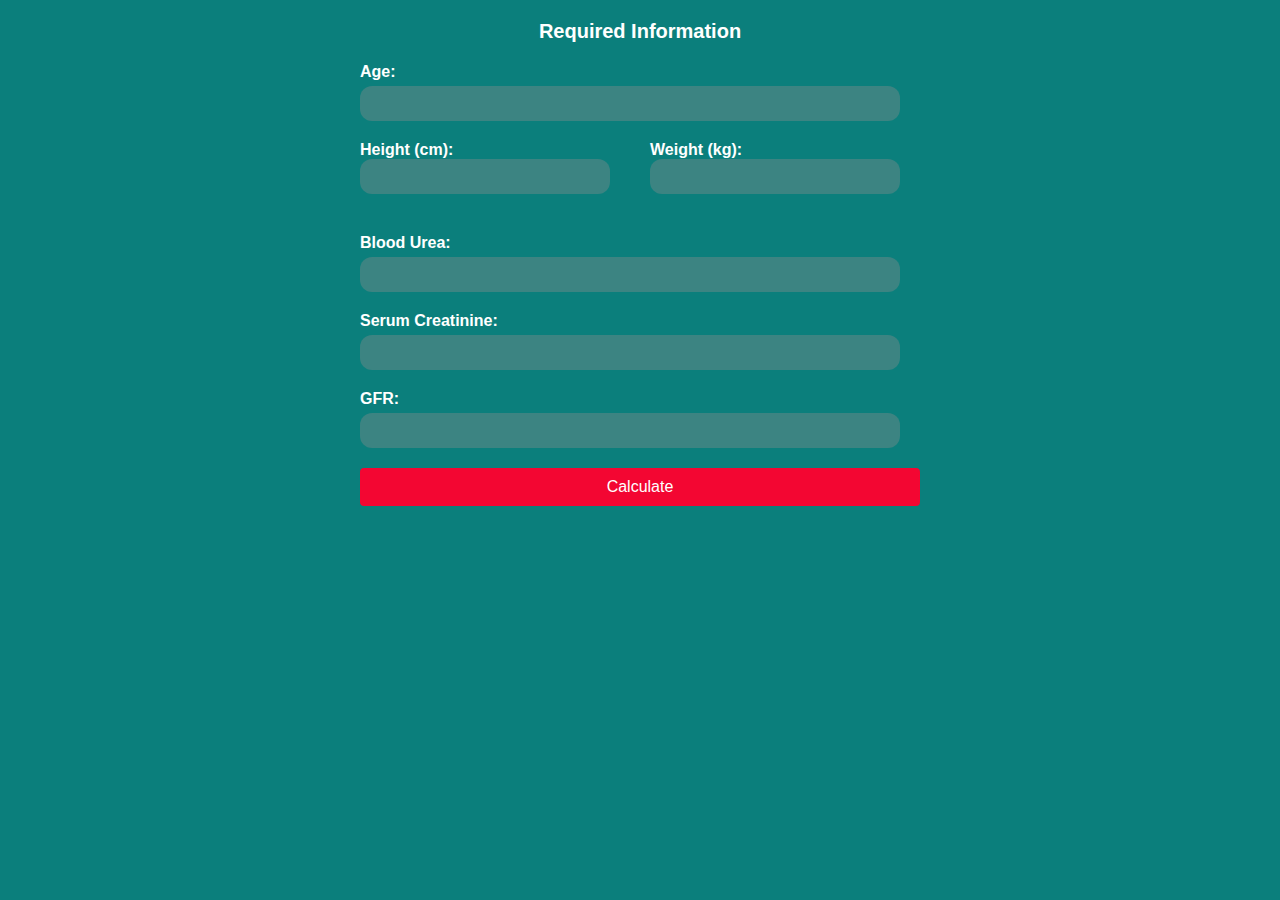
<file: Front-end/required-info.html>
<!DOCTYPE html>
<html lang="en">
<head>
    <meta charset="UTF-8">
    <meta name="viewport" content="width=device-width, initial-scale=1.0">
    <title>Required Information</title>
    <link rel="stylesheet" href="style.css">
</head>
<body>
    <div class="info-container">
        <h1>Required Information</h1>
        <form action="/predict" method="POST">
            <label for="age">Age:</label>
            <input type="number" id="age" name="age" required>

            <div class="input-group">
                <div class="input-item">
                    <label for="height">Height (cm):</label>
                    <input type="number" id="height" name="height" required>
                </div>
                <div class="input-item">
                    <label for="weight">Weight (kg):</label>
                    <input type="number" id="weight" name="weight" required>
                </div>
            </div>

            <label for="blood_urea">Blood Urea:</label>
            <input type="number" id="blood_urea" name="blood_urea" required>

            <label for="serum_creatinine">Serum Creatinine:</label>
            <input type="number" id="serum_creatinine" name="serum_creatinine" step="0.1" required>

            <label for="gfr">GFR:</label>
            <input type="number" id="gfr" name="gfr" required>

            <button type="submit" class="calculate-button">Calculate</button>
        </form>
    </div>
</body>
</html>
</file>
<file: Front-end/style.css>
* {
    margin: 0;
    padding: 0;
    box-sizing: border-box;
}
body, html {
    height: 100%;
    margin: 0;
    display: flex;
    flex-direction: column;
    justify-content: flex-start; /* Aligns items at the start, reducing space between them */
    background-color: #0B7F7C;
    font-family: Arial, sans-serif;
    align-items: center;

}
header {
    text-align: center;
    padding-top: 20px;
    padding-left: 10px;
}



.logo-container {
    width: 100%;
    display: flex;
    justify-content: center;
    align-items: center;
    position: relative; /* Changed from absolute to relative */
}

.logo-container img {
    max-width: 45%;
    height: auto;
}

.signup-container, .login-container {
    width: 100%;
    height: 75%;
    padding-left: 5%;
    padding-right: 5%;
    background-color: white;
    border-radius: 20px 20px 0 0; /* Rounded top edges */
    box-sizing: border-box;
    text-align: center;
    margin-bottom: 0;
    box-shadow: 0 0 10px rgba(0, 0, 0, 0.1);
    position: fixed;
    bottom: 0;
}

.signup-container h2, .login-container h2 {
    margin-bottom: 10px;
    color: #1C2120;
    font-weight: bold;
}

.signup-container .subtext, .login-container .subtext {
    color: #afafaf;;
    margin-bottom: 20px;
}

.signup-container label, .login-container label {
    display: block;
    text-align: left;
    color: #afafaf;;
    margin-bottom: 5px;
    margin-top: 15px;
}


.signup-container input[type="text"],
.signup-container input[type="email"],
.signup-container input[type="password"],
.signup-container input[type="date"],
.login-container input[type="text"],
.login-container input[type="password"] {
    width: 100%;
    padding: 10px;
    margin: 5px 0;
    border: 1px solid #ccc;
    border-radius: 4px;
    box-sizing: border-box;
}

.signup-container button, .login-container button {
    width: 100%;
    padding: 10px;
    background-color: #0B7F7C;
    color: white;
    border: none;
    border-radius: 4px;
    font-size: 16px;
    cursor: pointer;
    margin-top: 20px;
}
.login-container .submit, .signup-container.submit {
    font-weight: bold;
}

.signup-container button:hover, .login-container button:hover {
    background-color: #066462;
}
.login-container .forgot-password,
.login-container .sign-up,
.signup-container .forgot-password,
.signup-container .sign-up
{
    display: block;
    color: #afafaf;
    text-decoration: none;
    margin-top: 10px;
    font-size: 14px;
}

.login-container .forgot-password:hover,
.login-container .sign-up:hover,
.signup-container .forgot-password:hover,
.signup-container .sign-up:hover
{

 text-decoration: underline;
}


.login-container .submit {
    font-weight: bold;
}




.split-container {
    position: relative;
    height: 100vh;
    overflow: hidden;
}

.top-section {
    position: absolute;
    top: 0;
    left: 0;
    width: 100%;
    height: 100%;
    background-color: #066462;
    clip-path: polygon(0 0, 100% 0, 0 100%);
    display: flex;
    justify-content: center;
    align-items: center;
    color: white;
}

.bottom-section {
    position: absolute;
    bottom: 0;
    right: 0;
    width: 100%;
    height: 100%;
    background-color: white;
    clip-path: polygon(100% 0, 100% 100%, 0 100%);
    display: flex;
    justify-content: center;
    align-items: center;
}

.split-screen h1 {
    margin: 0;
    font-size: 24px;
    color: #000;
}

.bottom-section form {
    width: 100%;
    max-width: 400px;
    text-align: center;
}

.bottom-section label {
    display: block;
    margin-bottom: 10px;
    color: #066462;
}

.bottom-section select {
    width: 100%;
    padding: 10px;
    margin: 10px 0;
    border: 1px solid #ccc;
    border-radius: 4px;
    box-sizing: border-box;
}

.bottom-section button {
    width: 100%;
    padding: 10px;
    background-color: #066462;
    color: white;
    border: none;
    border-radius: 4px;
    font-size: 16px;
    cursor: pointer;
}

.bottom-section button:hover {
    background-color: #054c4b;
}


.gender-cont {
    position: absolute;
    top: 0;
    left: 0;
    width: 100%;
    height: 100%;
    background: linear-gradient(135deg, #00897B 50%, white 50%);
}
.ge-content {
    position: relative;
    display: flex;
    flex-direction: column;
    align-items: center;
    justify-content: space-between;
    min-height: 100vh;
    padding: 5vh 5vw;
    box-sizing: border-box;
}
h1 {
    color: white;
    font-size: 20px;
    margin-bottom: 40px;
}
.options {
    display: flex;
    flex-direction: column;
    align-items: center;
    gap: 85px;
}
.option-fem, .option-mel {
    display: flex;
    flex-direction: column;
    align-items: center;
}
.option-fem img,
.option-mel
 img {
    width: 30vmin;
    height: 30vmin;
    max-width: 150px;
    max-height: 150px;
    border-radius: 50%;
    margin-bottom: 2vh;
}
.option-mel  span {
    font-size: 4vmin;
    color:  #066462;
    font-weight: bold;
}

.option-fem  span {
    font-size: 4vmin;
    color: #ffffff;
    font-weight: bold;
}


.next-button {
    background-color: #00897B;
    color: white;
    border: none;
    padding: 2vh 0;
    width: 90%;
    max-width: 300px;
    font-size: 4vmin;
    border-radius: 5px;
    cursor: pointer;
}


.info-container {
    width: 100%;
    max-width: 600px;
    margin: 0 auto;
    padding: 20px;
    box-sizing: border-box;
    border-radius: 8px; /* Optional: Rounded corners for the container */
}
h1 {
    text-align: center;
    margin-bottom: 20px;
}

form {
    display: flex;
    flex-direction: column;
}

label {
    margin-bottom: 5px;
    font-size: 16px;
    color: #ffffff;
    font-weight: bold;
}

input[type="number"] {
    width: calc(100% - 20px);
    padding: 10px;
    margin-bottom: 20px;
    border-radius: 12px;
    background-color: #3C8482;
    color: white;
    border: none;
    box-sizing: border-box;
}
.input-group {
    display: flex;
    gap: 20px;
    margin-bottom: 20px;
}

.input-item {
    flex: 1;
}

.calculate-button {
    padding: 10px 20px;
    background-color: #F30632;
    color: white;
    border: none;
    border-radius: 4px;
    font-size: 16px;
    cursor: pointer;
    width: 100%;
}

.calculate-button:hover {
    background-color: #c70039;
}



.sidebar {
    width: 250px;
    height: 100%;
    position: fixed;
    left: -250px; /* Initially hide the sidebar */
    top: 0;
    background-color: white;
    box-shadow: 2px 0 5px rgba(0, 0, 0, 0.1);
    padding-top: 20px;
    transition: left 0.3s ease;
}

.sidebar ul {
    list-style-type: none;
    padding: 0;
    margin: 0;
}

.sidebar ul li {
    padding: 15px;
    text-align: center;
}

.sidebar ul li a {
    text-decoration: none;
    color: #066462;
    font-size: 18px;
    display: block;
}

.sidebar ul li a:hover {
    background-color: #066462;
    color: white;
    border-radius: 4px;
}

.menu-btn {
    position: fixed;
    top: 20px;
    left: 20px;
    background-color: transparent;
    color: white;
    border: none;
    font-size: 24px;
    cursor: pointer;
    padding: 10px;
    border-radius: 4px;
    z-index: 1000;
}

.menu-btn.hide {
    display: none; /* Hide the menu button when the sidebar is active */
}

.close-btn {
    position: absolute;
    top: 10px;
    right: 10px;
    background-color: #066462;
    color: white;
    border: none;
    font-size: 24px;
    cursor: pointer;
    padding: 5px;
    border-radius: 50%;
    z-index: 1000;
}

.close-btn:hover {
    background-color: #055a4e;
}

.content {
    margin-left: 0; /* No margin until the sidebar is shown */
    transition: margin-left 0.3s ease;
    display: flex;
    /* justify-content: center; */
    padding: 20px; /* Padding on all sides */
    align-items: flex-start; /* Align content at the top */
    flex-direction: column; /* Stack content vertically */
    width: 100%; /* Full width of the mobile screen */
    max-width: 480px; /* Maximum width for larger mobile devices */
    height: auto; /* Adjusts based on content */
    box-sizing: border-box;
}

.sidebar.active {
    left: 0; /* Show the sidebar */
}

.content.shifted {
    margin-left: 250px; /* Shift content to the right when the sidebar is visible */
}

h1, h2 {
    color: white;
}

.categories {
    display: flex;
    justify-content: space-around;
    /* margin-bottom: 20px; */
    margin-top: 50px;


}

.category-btn {
    background-color: #055a4e;
    color: white;
    border: none;
    padding: 10px 20px;
    cursor: pointer;
    border-radius: 4px;
}

.category-btn.active {
    background-color: #3C8482;
}

.category-btn:hover {
    background-color: #066462;
}



.category-content {
    display: none;
    width: 100%; /* Full width on mobile */
    max-width: 500px; /* Limit maximum width to fit mobile screens */
    padding: 20px;
    background-color: #2F4F4F;
    border-radius: 10px;
    box-sizing: border-box;
}

.category-content.active {
    display: block;
}

.chart-container {
    background-color: white;
    border-radius: 10px;
    padding: 15px;
     /* Slightly reduce padding for mobile */
    box-shadow: 0 4px 6px rgba(0, 0, 0, 0.1);
    margin-bottom: 20px; /* Space between charts */
    width: 100%;
    box-sizing: border-box; /* Ensure padding is included in width */
}

/* Media Query for screens smaller than 600px (mobile devices) */
@media (max-width: 600px) {
    .category-content {
        padding: 15px; /* Reduce padding to fit better on mobile */
        max-width: 100%; /* Ensure full width */
    }

    .chart-container {
        padding: 10px; /* Further reduce padding for charts */
    }

    .categories {
        display: flex;
        justify-content: space-between;
        margin-bottom: 20px;
    }

    .category-btn {
        flex: 1;
        margin: 0 5px; /* Add space between buttons */
        padding: 10px;
        font-size: 14px; /* Adjust button font size */
    }
}

.user-info {
    padding: 20px;
}

.user-info h1 {
    text-align: left;
    margin: 80px 0; /* 50px margin on top and bottom, 0 on left and right */
    font-size: 22px; /* Optional: Adjust font size */
}


.menu-icon {
    font-size: 24px;
}
.profile-section {
    text-align: center;
}
.profile-pic {
    width: 100px;
    height: 100px;
    border-radius: 50%;
    margin: 0 auto;
    display: block;
    justify-content: center;
    overflow: hidden;
    margin-top: 50px;
}
.profile-pic img {
    width: 100%;
    height: 100%;
}
.name {
    margin: 10px 0 5px;
}
.stage {
    margin: 0;
    font-weight: normal;
}
.prof-menu-item {
    background-color: white;
    width: 100%;
    margin:  40px;
    margin-bottom: 5px;
    padding: 15px;
    border-radius: 5px;
    display: flex;
    align-items: center;
}
.prof-menu-item img {
    width: 24px;
    height: 24px;
    margin-right: 10px;
}
.prof-menu-item span {
    color: black;
    font-weight: bold;
}


/* diet plan */
.dp-chart-container {
    display: flex;
    justify-content: space-around;
    align-items: flex-start; /* Align at the top */
    margin-bottom: 20px;
}

.dp-chart-wrapper {
    width: 45%; /* Adjust the width to make the charts fit */
    max-width: 300px; /* Optional: set a max width */
    height:200px; /* Set a fixed height */
    text-align: center; /* Center the text above the charts */
    margin-top: 0; /* Remove any extra margin */
    position: relative; /* Required for positioning title */
}

.dp-chart-wrapper::before {
    content: attr(data-label); /* Use the data-label attribute for the title */
    display: block;
    margin-bottom: 5px; /* Small gap between title and chart */
    font-weight: bold; /* Make the title bold */
    position: absolute;
    top: -25px; /* Adjust this value to move the title closer to the chart */
    left: 50%;
    transform: translateX(-50%); /* Center the title horizontally */
}

.dp-chart {
    width: 100%;
    height: 100%;
    margin-top: 0;
}

.dp-info-box {
    background-color: white;
    color: black;
    padding: 15px;
    border-radius: 5px;
}

.dp-color-code {
    display: inline-block;
    width: 15px;
    height: 15px;
    margin-right: 8px;
    vertical-align: middle;
}

ul {
    list-style-type: none;
    padding: 0;
    margin: 0;
}

li {
    margin-bottom: 5px;
    font-size: 14px;
}
</file>
